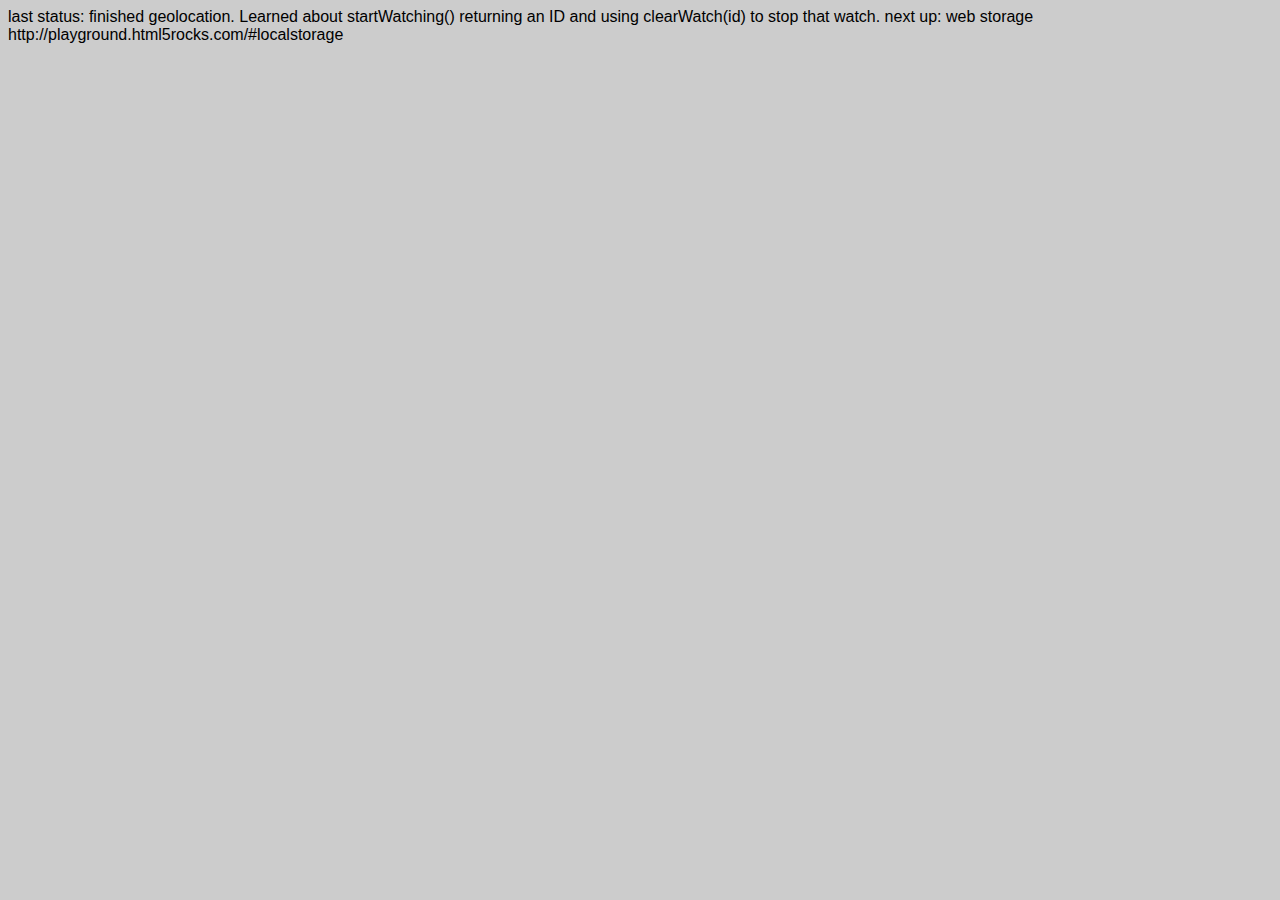
<file: index.html>
<!doctype html>

<head>
	<link rel="stylesheet" href="resources/css/main.css"/>
	<script src="resources/lib/jquery-1.7.1.min.js"></script>
	<script src="resources/javascript/main.js"></script>
	

</head>

<body>
	last status: finished geolocation. Learned about startWatching() returning an ID and using clearWatch(id) to stop that watch.
	
	next up: web storage http://playground.html5rocks.com/#localstorage
</body>
</file>
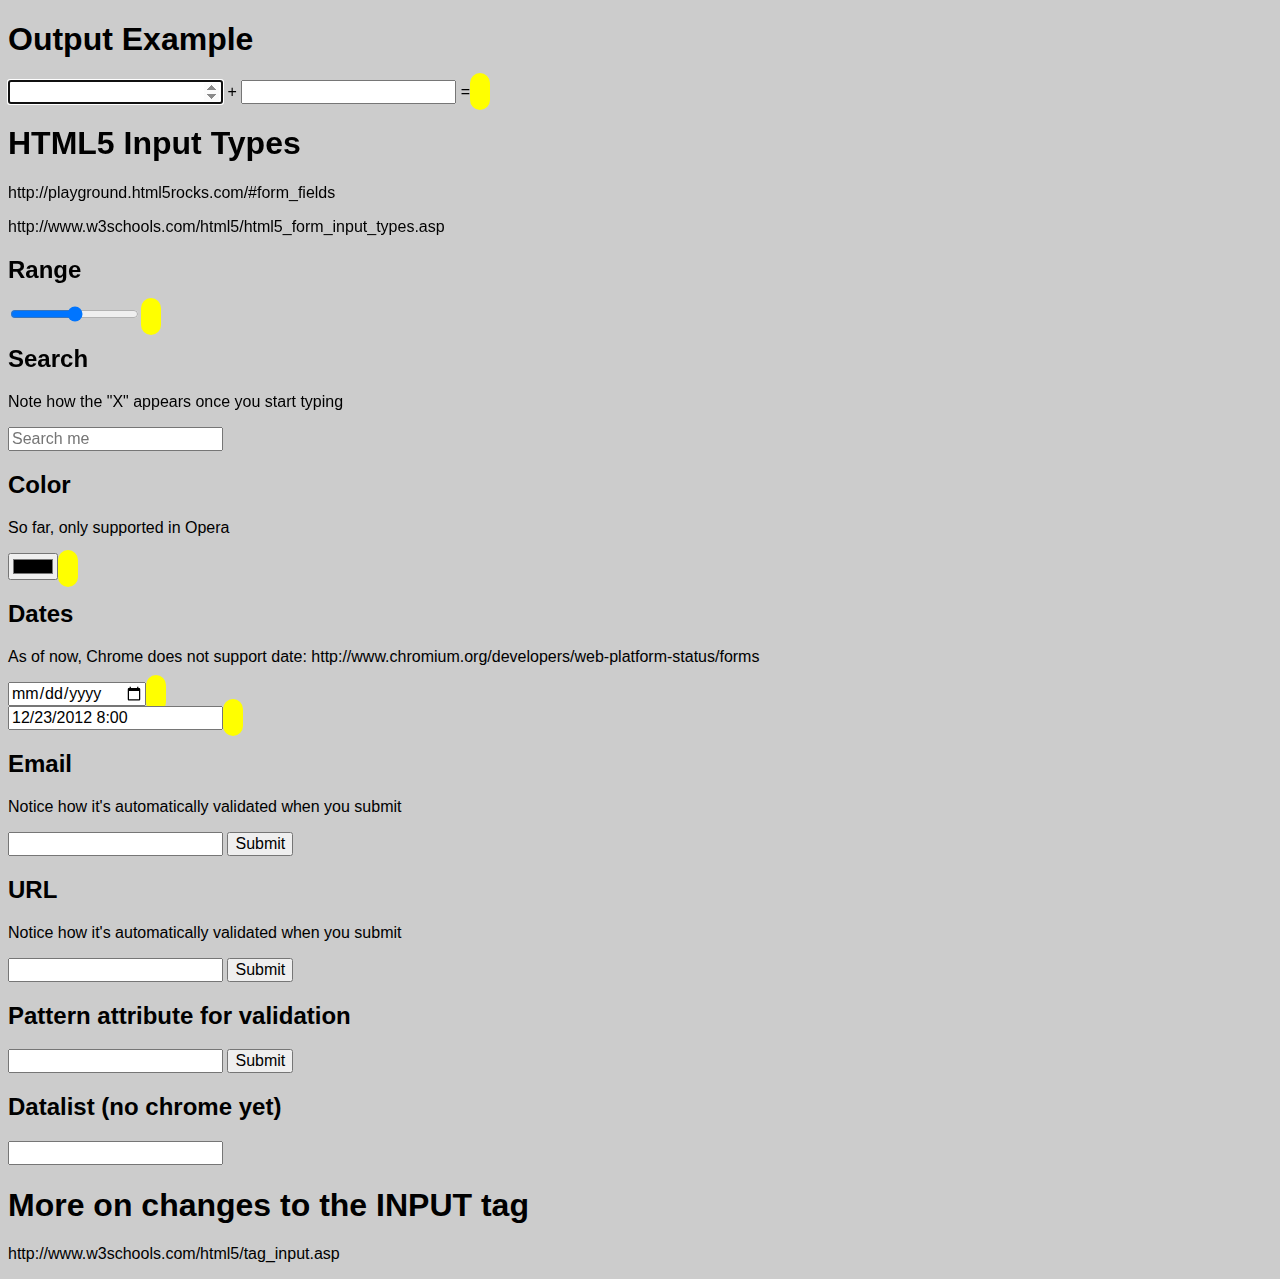
<file: html/forms/index.html>
<!doctype html>

<head>
	<link rel="stylesheet" href="../../resources/css/main.css"/>
	<script src="../../resources/javascript/forms.js"></script>
	

</head>

<body>
	
	<h1>Output Example</h1>
	<form onsubmit="return false" oninput="o.value = calc.add(a.value, b.value)">
	  <input name="a" type="number" step="any" autofocus="autofocus"> +
	  <input name="b" type="number" step="any"> =
	  <output name="o" class="outputTarget"></output>
	</form>
	
	<h1>HTML5 Input Types</h1>
	<p>http://playground.html5rocks.com/#form_fields</p>
	<p>http://www.w3schools.com/html5/html5_form_input_types.asp</p>
	
	<h2>Range</h2>
	<form oninput="range_output.value = range.value">
		<input type="range" name="range" min="0" max="50" value="25" step="1">
		<output name="range_output" class="outputTarget"></output>
	</form>
	
	<h2>Search</h2>
	<form >
		<p>Note how the "X" appears once you start typing</p>
		<input type="search" name="search1" placeholder="Search me">
	</form>
	
	<h2>Color</h2>
	<p>So far, only supported in Opera</p>
	<form oninput="color_output.value = color1.value">
		<input type="color" name="color1" >
		<output name="color_output" class="outputTarget"></output>
	</form>
	
	<h2>Dates</h2>
	<p>As of now, Chrome does not support date: http://www.chromium.org/developers/web-platform-status/forms</p>
	<form oninput="date_output.value = date1.value; datetime_output.value = datetime1.value">
		<input type="date" name="date1" value="12/23/2012">
		<output name="date_output" class="outputTarget"></output>
		<br>
		<input type="datetime" name="datetime1" value="12/23/2012 8:00">
		<output name="datetime_output" class="outputTarget"></output>
		<br>
	</form>
	
	<h2>Email</h2>
	<p>Notice how it's automatically validated when you submit</p>
	<form>
		<input type="email" name="email">
		<input type="submit">
	</form>
	
	<h2>URL</h2>
	<p>Notice how it's automatically validated when you submit</p>
	<form>
		<input type="url" name="url">
		<input type="submit">
	</form>
	
	<h2>Pattern attribute for validation</h2>
	<form>
		<input type="text" name="anumber" pattern="\d{1,}" required="true">
		<input type="submit">
	</form>
	
	<h2>Datalist (no chrome yet)</h2>
	<form>
		<input list="people" name="p">
		<datalist id="people">
			<option value="Heather"></option>
			<option value="Marc"></option>
			<option value="Lexie"></option>
			<option value="Sidney"></option>
		</datalist>
		
	</form>
	
	<h1>More on changes to the INPUT tag</h1>
	<p>http://www.w3schools.com/html5/tag_input.asp</p>

</body>
</file>
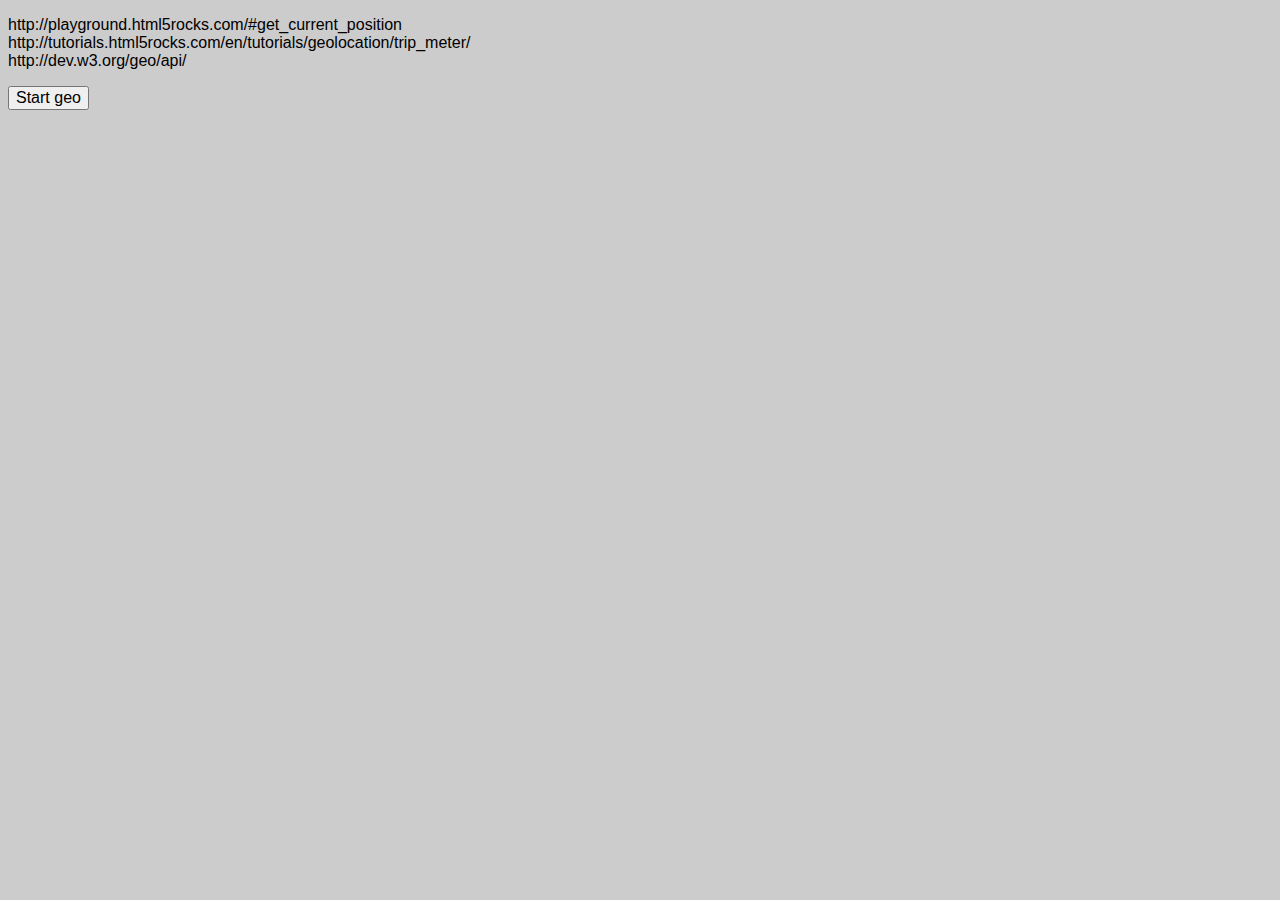
<file: js/geolocation/index.html>
<!doctype html>

<head>
	<link rel="stylesheet" href="../../resources/css/main.css"/>
	<script src="../../resources/lib/jquery-1.7.1.min.js"></script>
	<script src="../../resources/javascript/main.js"></script>
	
	

</head>

<body>
	<p>
		http://playground.html5rocks.com/#get_current_position
		<br>
		
		http://tutorials.html5rocks.com/en/tutorials/geolocation/trip_meter/
		<br>
		
		http://dev.w3.org/geo/api/
	</p>
	<div id="output"></div>
	
	<input type="button" id="geostatus" value="Start geo">
	
	
</body>
</file>
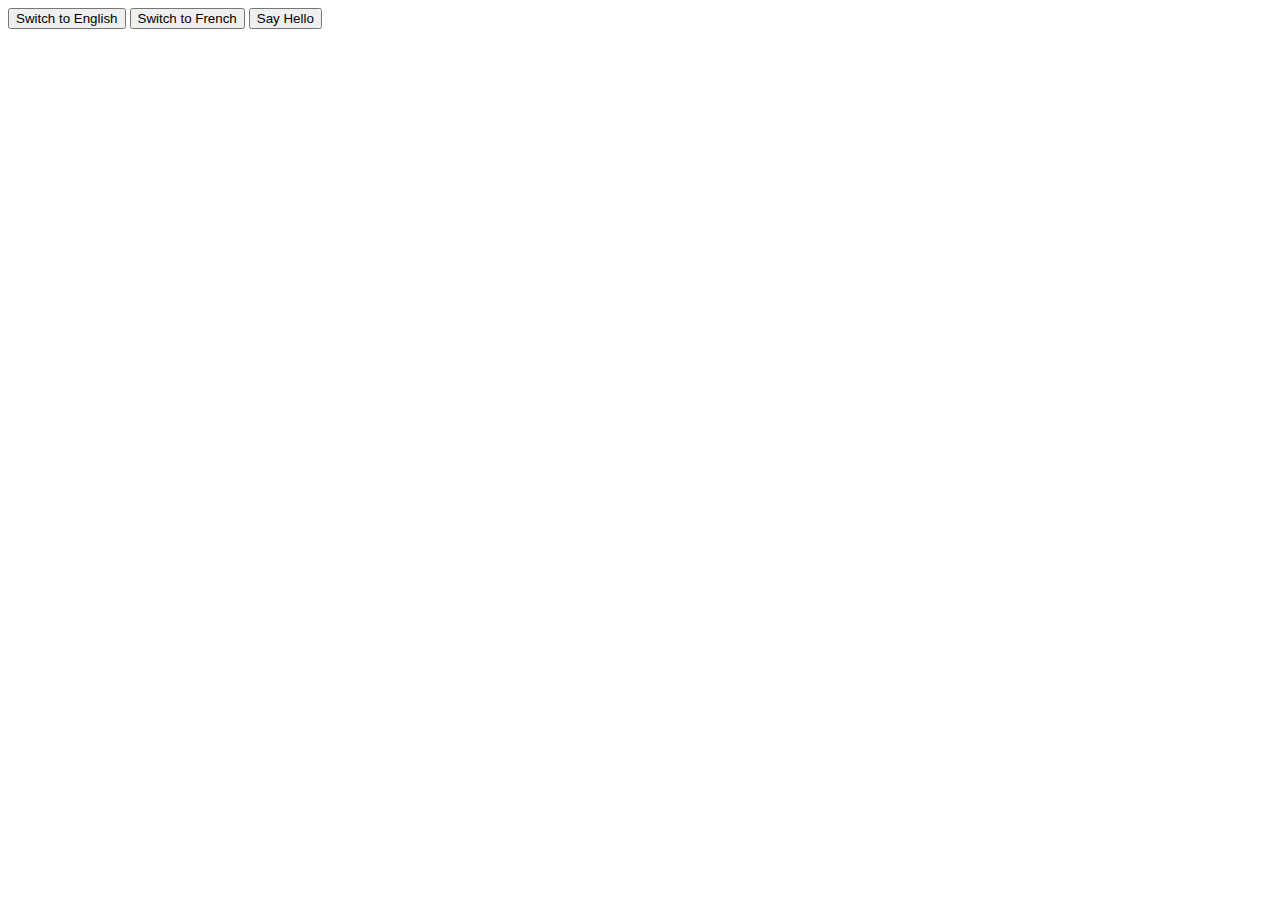
<file: resources/javascript/di/hi.html>
<!DOCTYPE HTML PUBLIC "-//W3C//DTD HTML 4.01 Transitional//EN"
        "http=//www.w3.org/TR/html4/loose.dtd">
<html>
<head>
    <script type="text/javascript" src="../../lib/jquery-1.7.1.min.js"></script>
    <script type="text/javascript" src="jquery-di-plugin-0.0.0.js"></script>
</head>

<body>

<form>
    <input type="button" value="Switch to English" onclick="controller.switchLanguages( true )" />
    <input type="button" value="Switch to French" onclick="controller.switchLanguages( false )" />
    <input type="button" value="Say Hello" onclick="controller.sayHello()" />
</form>

<script>
    // Some services we'll inject
    function HelloServiceFrench() {
        this.sayHello = function()
        {
            return "Salut!";
        }
    }

    function HelloServiceEnglish() {
        this.sayHello = function()
        {
            return "Hi!";
        }
    }

    // A controller
    function HelloController() {
        // Equivalent of [Inject], but it creates the injected property at runtime!
        $().di.inject( this, "helloService", "helloService" );

        this.sayHello = function ()
        {
            alert( this.helloService.sayHello() + " " + new Date() );
        }

        this.switchLanguages = function( useEnglish )
        {
            $().di.register( "helloService", useEnglish ? new HelloServiceEnglish() : new HelloServiceFrench());
        }
    }

    // Bootstrapping
    controller = new HelloController();

    // Like Beans.mxml, we have to register beans with the DI engine
    $().di.register( "helloService", new HelloServiceEnglish() );
</script>
</html>
</file>
<file: resources/css/main.css>
*{
	font-family: Arial, Helvetica, sans-serif;
}
body {
	background-color: #cccccc;
}

input {
	font-size: 16px;
}

.outputTarget{
	background-color: yellow;
	font-weight: bold;
	padding: 10px 10px 10px 10px;
	-webkit-border-radius: 10px;
}
</file>
